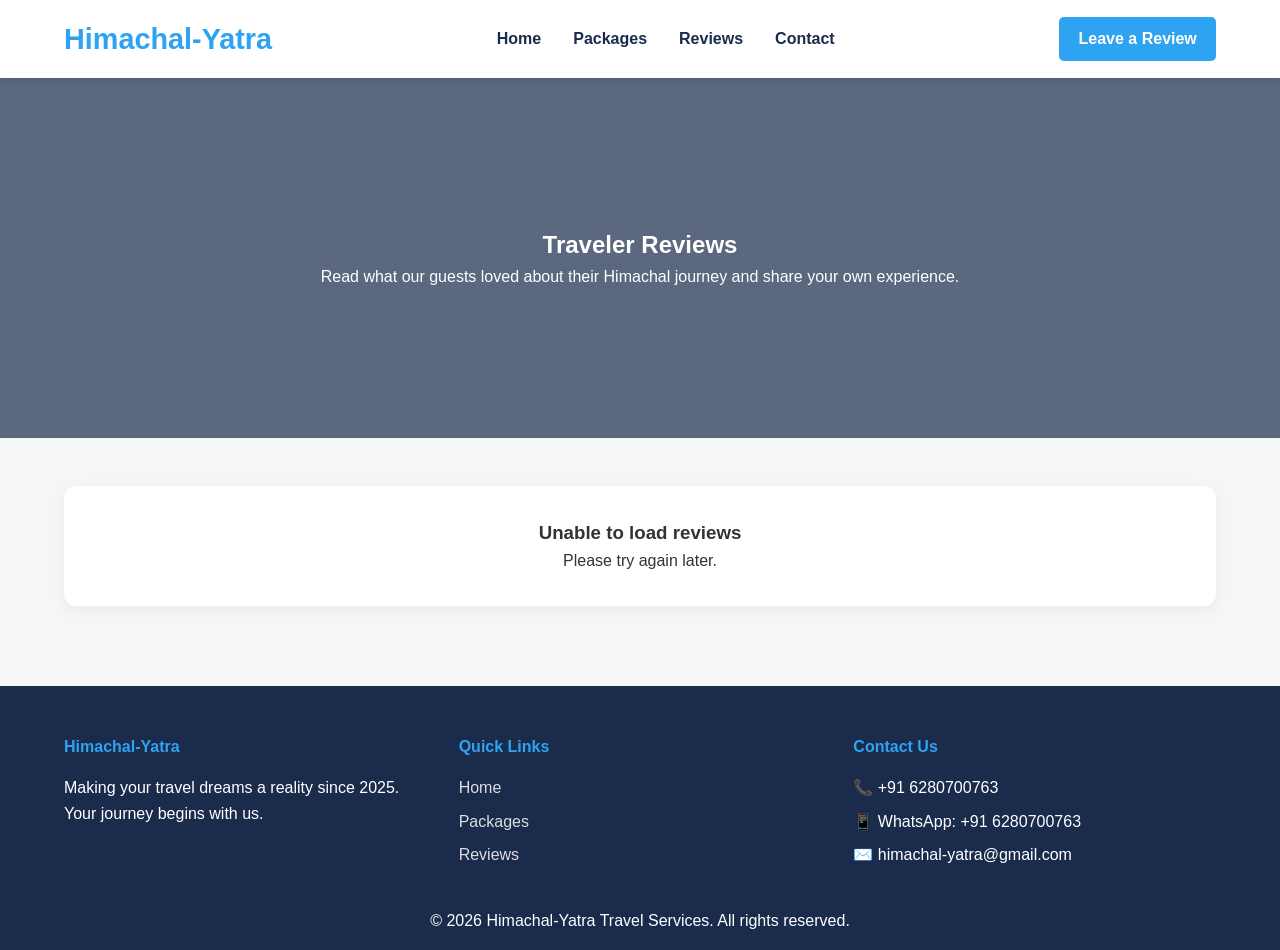
<file: reviews.html>
<!DOCTYPE html>
<html lang="en">
<head>
    <meta charset="UTF-8">
    <meta name="viewport" content="width=device-width, initial-scale=1.0">
    <title>Himachal-Yatra | Reviews</title>
    <link rel="stylesheet" href="css/style.css">
</head>
<body>
    <header>
        <a href="index.html" class="logo">Himachal-Yatra</a>
        <nav>
            <ul>
                <li><a href="index.html#hero">Home</a></li>
                <li><a href="index.html#packages">Packages</a></li>
                <li><a href="index.html#reviews">Reviews</a></li>
                <li><a href="index.html#contact">Contact</a></li>
            </ul>
        </nav>
        <a href="index.html#reviews" class="btn">Leave a Review</a>
    </header>

    <section class="page-hero">
        <h1>Traveler Reviews</h1>
        <p>Read what our guests loved about their Himachal journey and share your own experience.</p>
    </section>

    <section class="page-section">
        <div id="reviewsList" class="review-list"></div>
    </section>

    <footer id="contact">
        <div class="footer-content">
            <div>
                <h4>Himachal-Yatra</h4>
                <p>Making your travel dreams a reality since 2025. Your journey begins with us.</p>
            </div>
            <div>
                <h4>Quick Links</h4>
                <ul>
                    <li><a href="index.html#hero">Home</a></li>
                    <li><a href="index.html#packages">Packages</a></li>
                    <li><a href="reviews.html">Reviews</a></li>
                </ul>
            </div>
            <div>
                <h4>Contact Us</h4>
                <ul>
                    <li>📞 +91 6280700763</li>
                    <li>📱 WhatsApp: +91 6280700763</li>
                    <li>✉️ himachal-yatra@gmail.com</li>
                </ul>
            </div>
        </div>
        <p>&copy; 2026 Himachal-Yatra Travel Services. All rights reserved.</p>
    </footer>

    <script>
        const reviewsList = document.getElementById('reviewsList');
        
        // Replace with your Google Apps Script deployment URL
        const SCRIPT_URL = 'https://script.google.com/macros/s/AKfycbziuR4U5Ov7XymVj-VBrXpWtoFfAl4zI5FIoLxds6KhXuvh6Ohat88TGIIPMmG5eM2Cow/exec';

        async function renderReviews() {
            try {
                const response = await fetch(SCRIPT_URL);
                const reviews = await response.json();
                
                if (!Array.isArray(reviews) || reviews.length === 0) {
                    reviewsList.innerHTML = '<div class="empty-state"><h3>No reviews yet</h3><p>Be the first traveler to share your experience.</p></div>';
                    return;
                }

                reviewsList.innerHTML = reviews.map((review) => {
                    const stars = '★'.repeat(Number(review.rating || 5));
                    return `
                        <article class="review-card">
                            <div class="review-card-top">
                                <h3>${review.name}</h3>
                                <span class="review-rating">${stars}</span>
                            </div>
                            <p class="review-place">${review.place}</p>
                            <p>${review.message}</p>
                            <span class="review-date">${review.date}</span>
                        </article>
                    `;
                }).join('');
            } catch (error) {
                console.error('Error loading reviews:', error);
                reviewsList.innerHTML = '<div class="empty-state"><h3>Unable to load reviews</h3><p>Please try again later.</p></div>';
            }
        }

        renderReviews();
    </script>
</body>
</html>
</file>
<file: css/style.css>
:root {
    --primary-color: #2ea3f2;
    --secondary-color: #1a2b4c;
    --text-color: #333;
    --bg-color: #f4f7f6;
    --white: #ffffff;
    --whatsapp-color: #25D366;
}

* {
    margin: 0;
    padding: 0;
    box-sizing: border-box;
    font-family: 'Segoe UI', Tahoma, Geneva, Verdana, sans-serif;
}

body {
    background-color: var(--bg-color);
    color: var(--text-color);
    line-height: 1.6;
}

header {
    background-color: var(--white);
    padding: 1rem 5%;
    display: flex;
    justify-content: space-between;
    align-items: center;
    box-shadow: 0 2px 10px rgba(0,0,0,0.1);
    position: sticky;
    top: 0;
    z-index: 999;
}

.logo {
    font-size: 1.8rem;
    font-weight: bold;
    color: var(--primary-color);
    text-decoration: none;
}

nav ul {
    list-style: none;
    display: flex;
    gap: 2rem;
}

nav a {
    text-decoration: none;
    color: var(--secondary-color);
    font-weight: 600;
    transition: color 0.3s;
}

nav a:hover {
    color: var(--primary-color);
}

.btn {
    background-color: var(--primary-color);
    color: var(--white);
    padding: 0.6rem 1.2rem;
    border: none;
    border-radius: 5px;
    cursor: pointer;
    font-weight: bold;
    transition: background-color 0.3s;
    text-decoration: none;
    display: inline-block;
}

.btn:hover {
    background-color: #1c8bd6;
}

.hero-btn {
    margin-top: 1rem;
}

#hero {
    min-height: 80vh;
    background: linear-gradient(rgba(26, 43, 76, 0.6), rgba(26, 43, 76, 0.6)), url('https://images.unsplash.com/photo-1501785888041-af3ef285b470?auto=format&fit=crop&w=1600&q=80') center/cover;
    display: flex;
    flex-direction: column;
    justify-content: center;
    align-items: center;
    text-align: center;
    color: var(--white);
    padding: 0 20px;
}

#hero h1 {
    font-size: 3.5rem;
    margin-bottom: 1rem;
}

#hero p {
    font-size: 1.2rem;
    margin-bottom: 1rem;
    max-width: 700px;
}

section {
    padding: 5rem 5%;
}

.section-title {
    text-align: center;
    font-size: 2.5rem;
    color: var(--secondary-color);
    margin-bottom: 3rem;
}

.grid-container {
    display: grid;
    grid-template-columns: repeat(auto-fit, minmax(280px, 1fr));
    gap: 2rem;
}

.card {
    background: var(--white);
    border-radius: 10px;
    overflow: hidden;
    box-shadow: 0 4px 15px rgba(0,0,0,0.1);
    transition: transform 0.3s;
}

.card:hover {
    transform: translateY(-10px);
}

.card img {
    width: 100%;
    height: 200px;
    object-fit: cover;
}

.card-content {
    padding: 1.5rem;
}

.card-content h3 {
    color: var(--secondary-color);
    margin-bottom: 0.5rem;
}

.card-price {
    color: var(--primary-color);
    font-weight: bold;
    font-size: 1.2rem;
    margin-bottom: 1rem;
    display: block;
}

.card-actions {
    display: flex;
    gap: 1rem;
    margin-top: 1rem;
}

.full-width {
    width: 100%;
    text-align: center;
    margin-top: 1rem;
}

.customize-section {
    background-color: var(--primary-color);
    color: var(--white);
}

.customize-section .section-title {
    color: var(--white);
}

.customize-content {
    text-align: center;
    padding: 2rem;
}

.customize-content p {
    font-size: 1.1rem;
    margin-bottom: 2rem;
}

.customize-actions {
    display: flex;
    gap: 1.5rem;
    justify-content: center;
    flex-wrap: wrap;
}

.secondary-btn {
    background-color: var(--secondary-color);
}

.whatsapp-btn {
    background-color: var(--whatsapp-color);
}

.services-section {
    background-color: var(--white);
}

.review-form-box {
    max-width: 700px;
    margin: 0 auto;
    background: #ffffff;
    padding: 2.5rem;
    border-radius: 12px;
    box-shadow: 0 4px 20px rgba(0,0,0,0.08);
    border: 1px solid #f0f0f0;
}

.review-form-box form {
    display: flex;
    flex-direction: column;
    gap: 1.8rem;
}

.form-grid {
    display: grid;
    grid-template-columns: 1fr 1fr;
    gap: 1.2rem;
}

.form-group {
    display: flex;
    flex-direction: column;
    gap: 0.6rem;
}

.form-group label {
    font-weight: 600;
    color: var(--secondary-color);
    font-size: 0.9rem;
    letter-spacing: 0.3px;
}

.form-group input,
.form-group select,
.form-group textarea {
    padding: 0.75rem 1rem;
    border: 1px solid #ddd;
    border-radius: 6px;
    font-size: 0.95rem;
    font-family: inherit;
    background-color: #f9f9f9;
    transition: all 0.3s ease;
}

.form-group input:focus,
.form-group select:focus,
.form-group textarea:focus {
    outline: none;
    background-color: #fff;
    border-color: var(--primary-color);
    box-shadow: 0 0 0 2px rgba(46, 163, 242, 0.08);
}

.form-group textarea {
    resize: vertical;
    min-height: 110px;
}

.form-actions {
    display: flex;
    gap: 0.8rem;
    margin-top: 0.5rem;
}

.btn-submit {
    flex: 1;
    padding: 0.8rem 1.2rem;
    font-size: 0.95rem;
}

.secondary-btn {
    flex: 1;
    text-align: center;
}

.review-list {
    display: grid;
    gap: 1.5rem;
}

.review-card {
    background: var(--white);
    padding: 1.5rem;
    border-radius: 12px;
    box-shadow: 0 4px 15px rgba(0,0,0,0.08);
}

.review-card-top {
    display: flex;
    justify-content: space-between;
    align-items: center;
    margin-bottom: 0.5rem;
}

.review-rating {
    color: #f4b400;
    font-size: 1.1rem;
}

.review-place {
    color: var(--primary-color);
    font-weight: 600;
    margin-bottom: 0.5rem;
}

.review-date {
    display: inline-block;
    margin-top: 0.8rem;
    color: #777;
    font-size: 0.95rem;
}

.empty-state {
    text-align: center;
    padding: 2rem;
    background: var(--white);
    border-radius: 12px;
    box-shadow: 0 4px 15px rgba(0,0,0,0.05);
}

.services-grid {
    display: grid;
    grid-template-columns: repeat(auto-fit, minmax(250px, 1fr));
    gap: 2rem;
    text-align: center;
}

.service-box {
    background: var(--bg-color);
    padding: 2rem;
    border-radius: 10px;
    box-shadow: 0 4px 15px rgba(0,0,0,0.05);
}

.service-icon {
    font-size: 3rem;
    margin-bottom: 1rem;
}

.page-hero {
    background: linear-gradient(rgba(26, 43, 76, 0.7), rgba(26, 43, 76, 0.7)), url('https://images.unsplash.com/photo-1464822759023-fed622ff2c3b?auto=format&fit=crop&w=1600&q=80') center/cover;
    color: var(--white);
    text-align: center;
    min-height: 40vh;
    display: flex;
    flex-direction: column;
    justify-content: center;
}

.page-section {
    padding-top: 3rem;
}

footer {
    background-color: var(--secondary-color);
    color: var(--white);
    padding: 3rem 5% 1rem;
    text-align: center;
}

.footer-content {
    display: grid;
    grid-template-columns: repeat(auto-fit, minmax(250px, 1fr));
    gap: 2rem;
    text-align: left;
    margin-bottom: 2rem;
}

.footer-content h4 {
    margin-bottom: 1rem;
    color: var(--primary-color);
}

.footer-content ul {
    list-style: none;
}

.footer-content ul li {
    margin-bottom: 0.5rem;
}

.footer-content a {
    color: #ddd;
    text-decoration: none;
}

.footer-content a:hover {
    color: var(--white);
}

.floating-contact-btn {
    position: fixed;
    bottom: 30px;
    right: 30px;
    background-color: var(--primary-color);
    color: white;
    width: 60px;
    height: 60px;
    border-radius: 50%;
    display: flex;
    justify-content: center;
    align-items: center;
    font-size: 28px;
    box-shadow: 0 4px 15px rgba(0,0,0,0.2);
    cursor: pointer;
    z-index: 1000;
}

.contact-dialog {
    position: fixed;
    bottom: 100px;
    right: 30px;
    background: var(--white);
    width: 300px;
    border-radius: 12px;
    box-shadow: 0 8px 30px rgba(0,0,0,0.15);
    z-index: 1000;
    opacity: 0;
    visibility: hidden;
    transform: translateY(20px);
    transition: all 0.3s ease;
    overflow: hidden;
}

.contact-dialog.active {
    opacity: 1;
    visibility: visible;
    transform: translateY(0);
}

.dialog-header {
    background-color: var(--secondary-color);
    color: var(--white);
    padding: 15px 20px;
    display: flex;
    justify-content: space-between;
    align-items: center;
}

.close-btn {
    font-size: 24px;
    cursor: pointer;
}

.dialog-body {
    padding: 20px;
    text-align: center;
}

.dialog-body p {
    margin-bottom: 15px;
}

.dialog-actions {
    display: flex;
    flex-direction: column;
    gap: 12px;
}

.action-btn {
    padding: 12px;
    border-radius: 6px;
    text-decoration: none;
    color: white;
    font-weight: bold;
    display: flex;
    align-items: center;
    justify-content: center;
    gap: 8px;
}

.call-btn {
    background-color: var(--primary-color);
}

.wa-btn {
    background-color: var(--whatsapp-color);
}

@media (max-width: 768px) {
    header {
        flex-direction: column;
        gap: 1rem;
    }

    nav ul {
        flex-wrap: wrap;
        justify-content: center;
    }

    #hero h1 {
        font-size: 2.5rem;
    }

    .card-actions {
        flex-direction: column;
    }

    .contact-dialog {
        right: 5%;
        left: 5%;
        width: 90%;
        bottom: 100px;
    }
}
</file>
